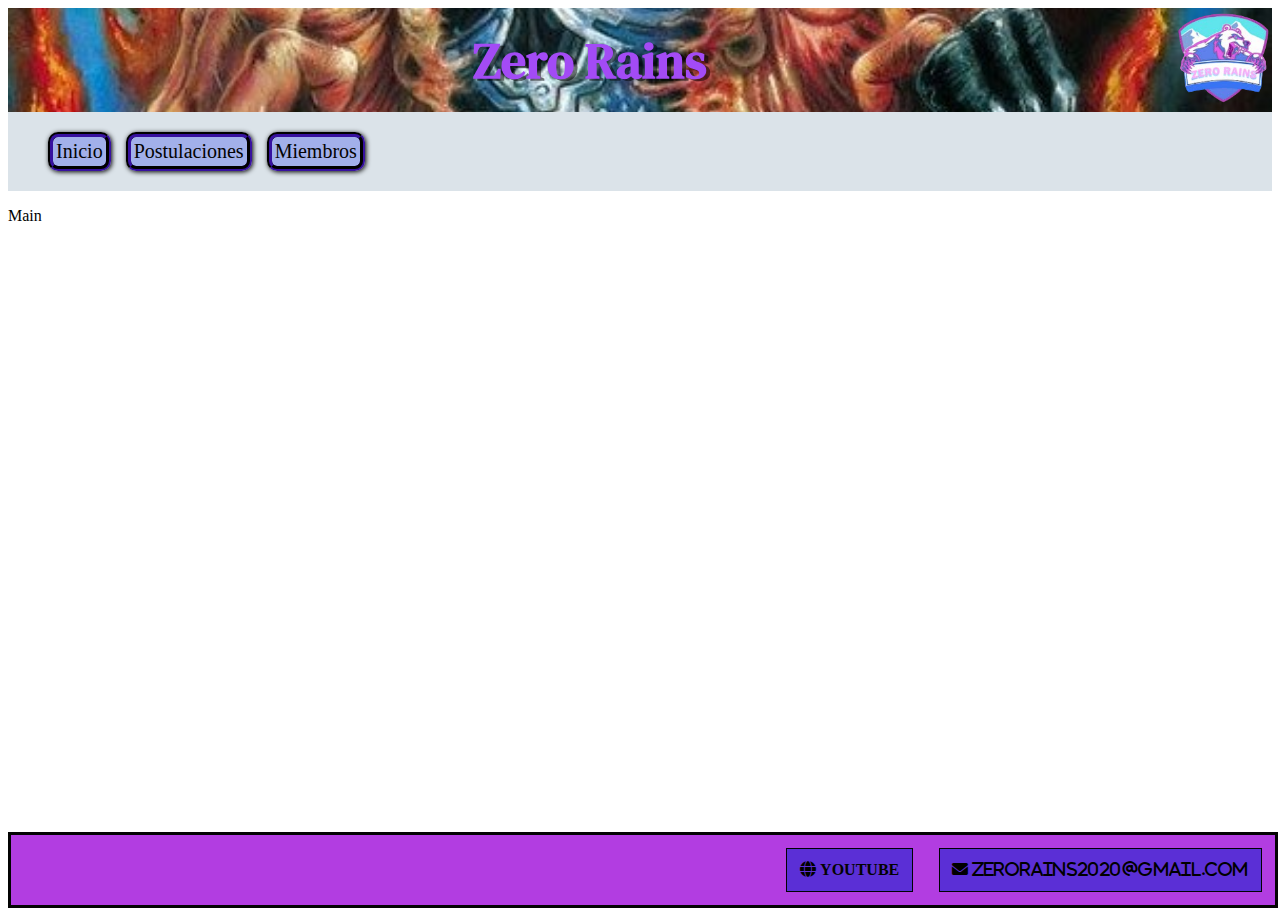
<file: index.html>
<!DOCTYPE html>
<html lang="en">
<head>
    <meta charset="UTF-8">
    <meta name="viewport" content="width=device-width, initial-scale=1.0">
    <title>Index</title>
    <link rel="stylesheet" href="/static/style.css">
    <link rel="icon" href="/static/Imagenes/logozr.png">
    <link rel="preconnect" href="https://fonts.googleapis.com">
    <link rel="preconnect" href="https://fonts.gstatic.com" crossorigin>
    <link href="https://fonts.googleapis.com/css2?family=Comfortaa:wght@300;400;700&family=DM+Serif+Text:ital@0;1&display=swap" rel="stylesheet">
    <link rel="stylesheet" href="https://cdnjs.cloudflare.com/ajax/libs/font-awesome/6.0.0-beta3/css/all.min.css">
</head>
<body>
    <div class="contenedor__total">
        <header class="header">
            <h1 class="header__h1">Zero Rains</h1>
            <a id="href_logo" href="/index.html"><img class="logo_zr" src="/static/Imagenes/logozr.png" alt="logo_zr" width="100" height="100"></a>
        </header>
        <nav class="navbar">
            <ol class="navbar__ol"> <!-- Lista ordenada ol *Desordenada ul* // PRACTICA PARA DESP: CONVERTIR EL NAV EN UNA TABLA --> 
                <li class="navbar__ol_li"><a id="href__index" href="/index.html">Inicio</a></li>
                <li class="navbar__ol_li"><a id="href__template1" href="/template1.html">Postulaciones</a></li>
                <li class="navbar__ol_li"><a id="href__template2" href="/template2.html">Miembros</a></li>
            </ol> 
        </nav>
        <main class="main">
            <p id="main__p">Main</p>
            <section id="main__section_multimedia">
                <iframe width="600" height="400" src="https://www.youtube.com/embed/XKCD9-Y7oKg" title="Pizza con FAENA" frameborder="0" allow="accelerometer; autoplay; clipboard-write; encrypted-media; gyroscope; picture-in-picture; web-share" referrerpolicy="strict-origin-when-cross-origin" allowfullscreen>
                    
                    <track src="subtitulos.vtt" kind="subtitles" srclang="es" label="español"> <!--Subtitulos-->
                </iframe>
            </section>
    
        </main>
        <footer class="footer">
            <div id="footer__contacto">
                 <i class="fa-solid fa-envelope" id="icon__mail"> Zerorains2020@gmail.com</i>
    
            </div>
    
            <div id="footer__youtube">
                <i class="fa-solid fa-globe">
                    <a id="href__footer__youtube" href="https://www.youtube.com/@ZERORAlNS/videos" target="_blank">YOUTUBE</a>
                </i>
            </div>
    
        </footer>
    </div>
    

</body>
</html>
</file>
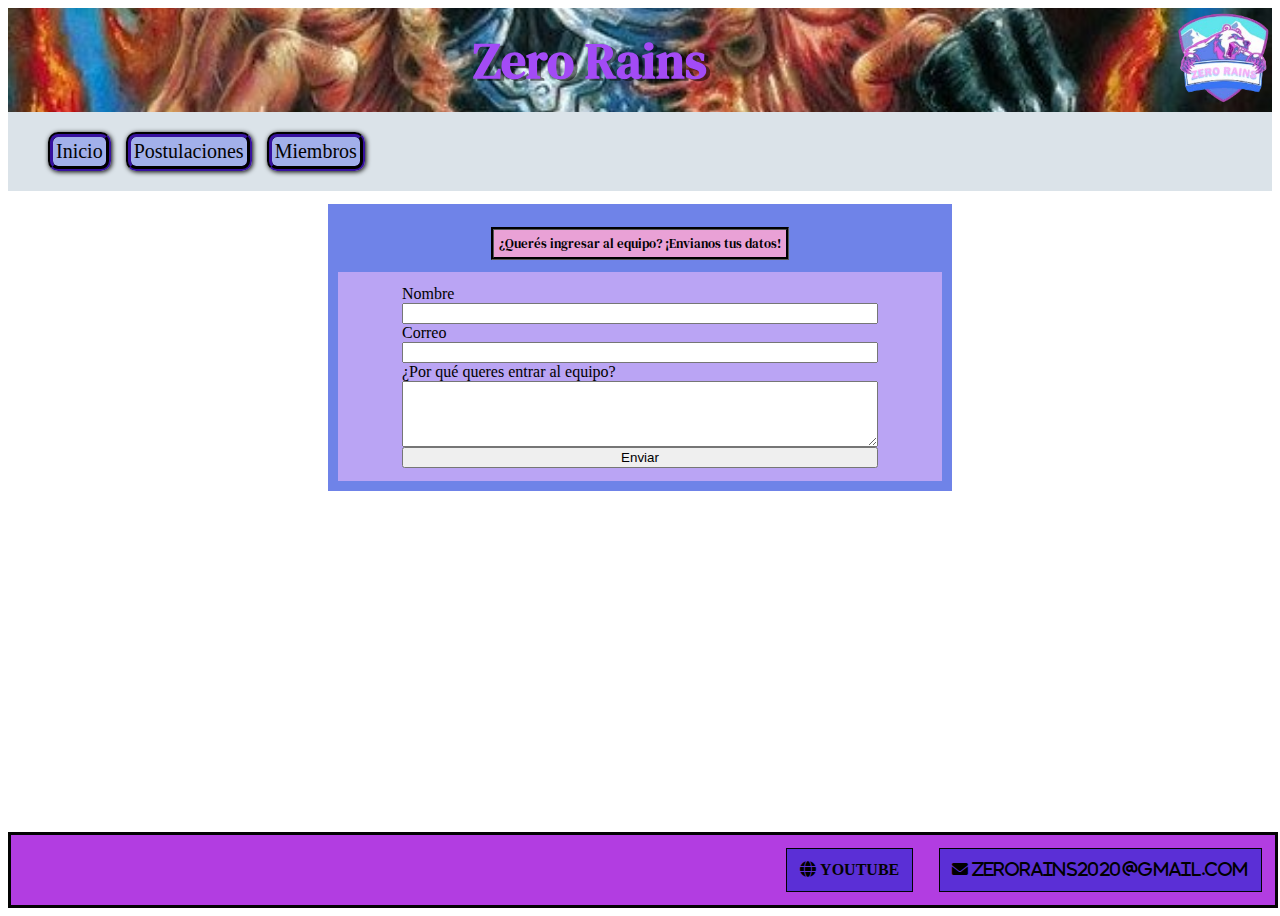
<file: template1.html>
<!DOCTYPE html>
<html lang="en">
<head>
    <meta charset="UTF-8">
    <meta name="viewport" content="width=device-width, initial-scale=1.0">
    <title>Postulaciones</title>
    <link rel="stylesheet" href="/static/style.css">
    <link rel="icon" href="/static/Imagenes/logozr.png">
    <link rel="preconnect" href="https://fonts.googleapis.com">
    <link rel="preconnect" href="https://fonts.gstatic.com" crossorigin>
    <link href="https://fonts.googleapis.com/css2?family=Comfortaa:wght@300;400;700&family=DM+Serif+Text:ital@0;1&display=swap" rel="stylesheet">
    <link rel="stylesheet" href="https://cdnjs.cloudflare.com/ajax/libs/font-awesome/6.0.0-beta3/css/all.min.css">
</head>
<body>
    <div class="contenedor__total">
        <header class="header">
            <h1 class="header__h1">Zero Rains</h1>
            <a id="href_logo" href="/index.html"><img class="logo_zr" src="/static/Imagenes/logozr.png" alt="logo_zr" width="100" height="100"></a>
        </header>
        <nav class="navbar">
            <ol class="navbar__ol"> <!-- Lista ordenada ol *Desordenada ul* // PRACTICA PARA DESP: CONVERTIR EL NAV EN UNA TABLA --> 
                <li class="navbar__ol_li"><a id="href_index" href="/index.html">Inicio</a></li>
                <li class="navbar__ol_li"><a id="href_template1" href="/template1.html">Postulaciones</a></li>
                <li class="navbar__ol_li"><a id="href_template2" href="/template2.html">Miembros</a></li>
            </ol> 
        </nav>
        <main>
            <section id="section__form">
                <div id="label__form">
                    <p id="div__p__form">¿Querés ingresar al equipo? ¡Envianos tus datos!</p>
                </div>
    
                <form id="postulaciones__form" action="https://formspree.io/f/myzyezkl" method="POST">
                    <label for="nombre">Nombre</label>
                    <input type="text" id="form__nombre" name="nombre" required>
    
                    <label for="email">Correo</label>
                    <input type="email" id="form__email" name="email" required>
    
                    <label for="mensaje">¿Por qué queres entrar al equipo?</label>
                    <textarea id="mensaje" name="mensaje" rows="4"></textarea>
    
                    <button type="submit">Enviar</button>
                </form>
            </section>
        </main>
    
        <footer class="footer">
            <div id="footer__contacto">
                 <i class="fa-solid fa-envelope" id="icon__mail"> Zerorains2020@gmail.com</i>
    
            </div>
    
            <div id="footer__youtube">
                <i class="fa-solid fa-globe">
                    <a id="href__footer__youtube" href="https://www.youtube.com/@ZERORAlNS/videos" target="_blank">YOUTUBE</a>
                </i>
            </div>
    
        </footer>
    </div>
    
</body>
</html>
</file>
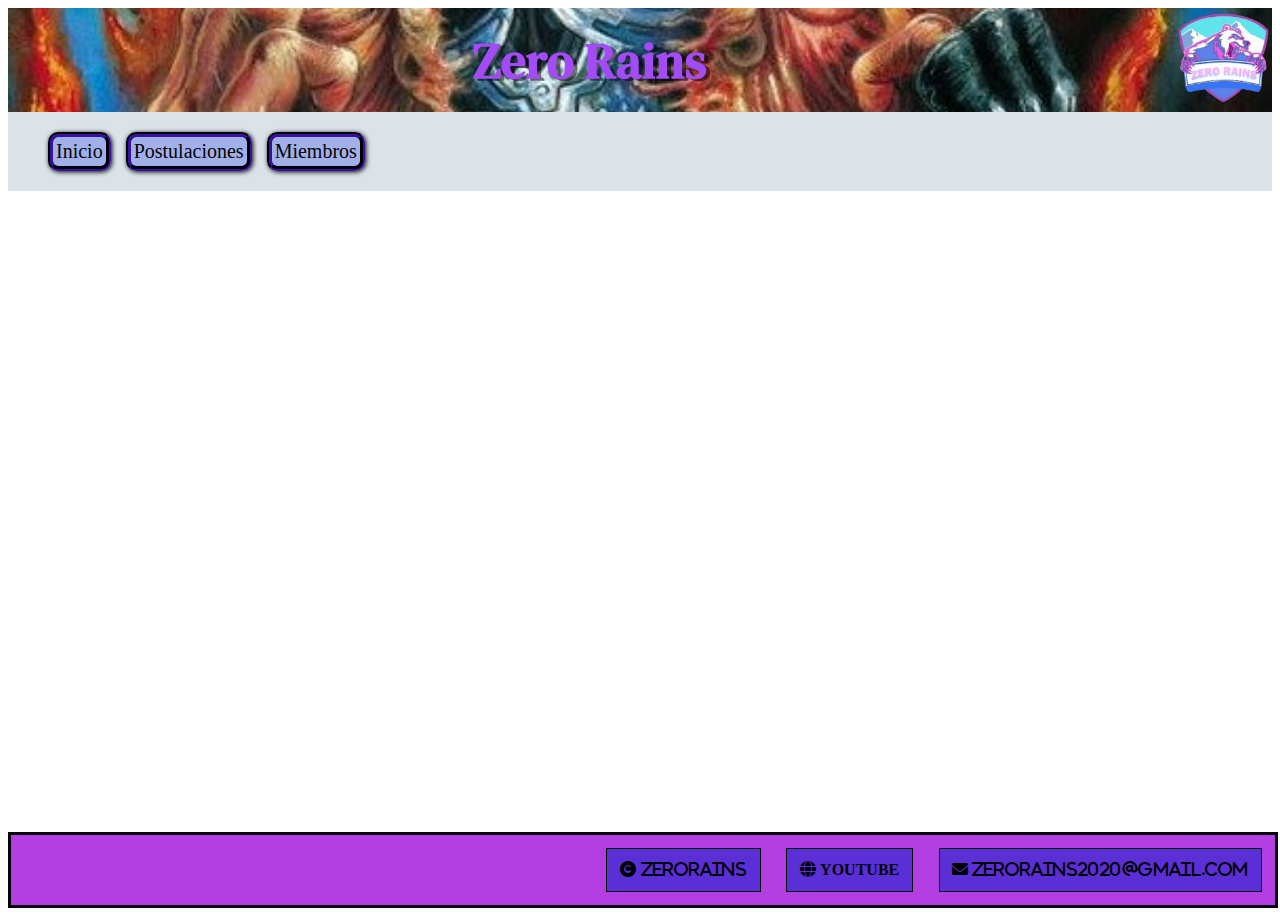
<file: template2.html>
<!DOCTYPE html>
<html lang="en">
<head>
    <meta charset="UTF-8">
    <link rel="stylesheet" href="/static/style.css">
    <link rel="icon" href="/static/Imagenes/logozr.png">
    <title>Miembros</title>
    <link rel="preconnect" href="https://fonts.googleapis.com">
    <link rel="preconnect" href="https://fonts.gstatic.com" crossorigin>
    <link href="https://fonts.googleapis.com/css2?family=Comfortaa:wght@300;400;700&family=DM+Serif+Text:ital@0;1&display=swap" rel="stylesheet">
    <link rel="stylesheet" href="https://cdnjs.cloudflare.com/ajax/libs/font-awesome/6.0.0-beta3/css/all.min.css">
</head>



<body>
    <div class="contenedor__total">
        <header class="header">
            <h1 class="header__h1">Zero Rains</h1>
            <a id="href_logo" href="/index.html"><img class="logo_zr" src="/static/Imagenes/logozr.png" alt="logo_zr" width="100" height="100"></a>
        </header>
        <nav class="navbar">
            <ol class="navbar__ol"> <!-- Lista ordenada ol *Desordenada ul* // PRACTICA PARA DESP: CONVERTIR EL NAV EN UNA TABLA --> 
                <li class="navbar__ol_li"><a id="href_index" href="/index.html">Inicio</a></li>
                <li class="navbar__ol_li"><a id="href_template1" href="/template1.html">Postulaciones</a></li>
                <li class="navbar__ol_li"><a id="href_template2" href="/template2.html">Miembros</a></li>
            </ol> 
        </nav>
        <main>
    
        </main>
    
    
    
        <footer class="footer">
            <div id="footer__contacto">
                 <i class="fa-solid fa-envelope" id="icon__mail"> Zerorains2020@gmail.com</i>
    
            </div>
    
            <div id="footer__youtube">
                <i class="fa-solid fa-globe">
                    <a id="href__footer__youtube" href="https://www.youtube.com/@ZERORAlNS/videos" target="_blank">YOUTUBE</a>
                </i>
            </div>
    
            <div id="footer__copyright">
                <i class="fa-solid fa-copyright"> ZeroRains</i>
            </div>
    
        </footer>
    </div>
    
</body>
</html>
</file>
<file: static/style.css>
h1 {
    font-family: "DM Serif Text", serif; /* Estilo de Google Fonts */
}

a {
    text-decoration: none;
    color: #030303;
    font-family: Cambria;
}

.contenedor__total{
    display: grid;
    min-height: 100vh;
    grid-template-rows: auto auto 1fr auto; /* header nav main footer*/
}

.header{
    background-image: url(/static/Imagenes/velocidad22.jpg);
    background-size: cover;
    background-position: center;
    background-repeat: no-repeat;
    height: 100%;
    display: flex;
}

.header__h1{
    margin: auto;
    text-align: center;
    color: rgb(163, 75, 245);
    padding: 0px 100px;
    font-size: 50px;
    text-shadow: 4px 2px rgb(0, 0, 0, 0.5);
}

.logo_zr{
    text-align: center;
}

.navbar{
    background-color: rgb(219, 227, 233);
    margin: 0 auto;
    padding: 0;
    font-size: 20px;
    width: 100%;
}

.navbar__ol{
    list-style-type: none;
    display: inline-flex;
}


.navbar__ol_li{
    margin-right: 15px;
    background-color: #92a2ebc7;
    padding: 3px;
    border: 5px groove #1a084b;
    border-radius: 10px;
    box-shadow: 1px 1px 5px;

}
#label__form{
    text-align: center;
    font-family: "DM Serif Text", serif; /* Estilo de Google Fonts */
    font-size: 1vw;
    font-weight: 300;
}
#section__form{
    display: flex;
    flex-direction: column;
    background-color: #6f83e8;
    margin: 1vw 25vw;
    padding: 10px;
}

#div__p__form{
    display: inline-flex;
    background-color: #e9a1d6;
    padding: 5px;
    margin: 1vw;
    border: #030303 groove;
}

#postulaciones__form{
    display: flex;
    flex-direction: column;
    text-align: left;
    padding: 1vw 5vw;
    background-color: #baa4f4;
}

.footer{
    display: flex;
    flex-direction: row-reverse;
    flex-wrap: wrap;
    margin: auto;
    background-color: #b23de1;
    width: 100%;
    border: #030303 solid;
}

#footer__youtube{
    display: inline-flex;
    background-color: #5b2fd6;
    padding: 1vw;
    border: #030303 solid 1px;
    margin: 1vw;
}

#footer__contacto{
    display: inline-flex;
    background-color: #5b2fd6;
    padding: 1vw;
    border: #030303 solid 1px;
    margin: 1vw;
    
}
#footer__copyright{
    display: inline-flex;
    background-color: #5b2fd6;
    padding: 1vw;
    border: #030303 solid 1px;
    margin: 1vw;
}
</file>
